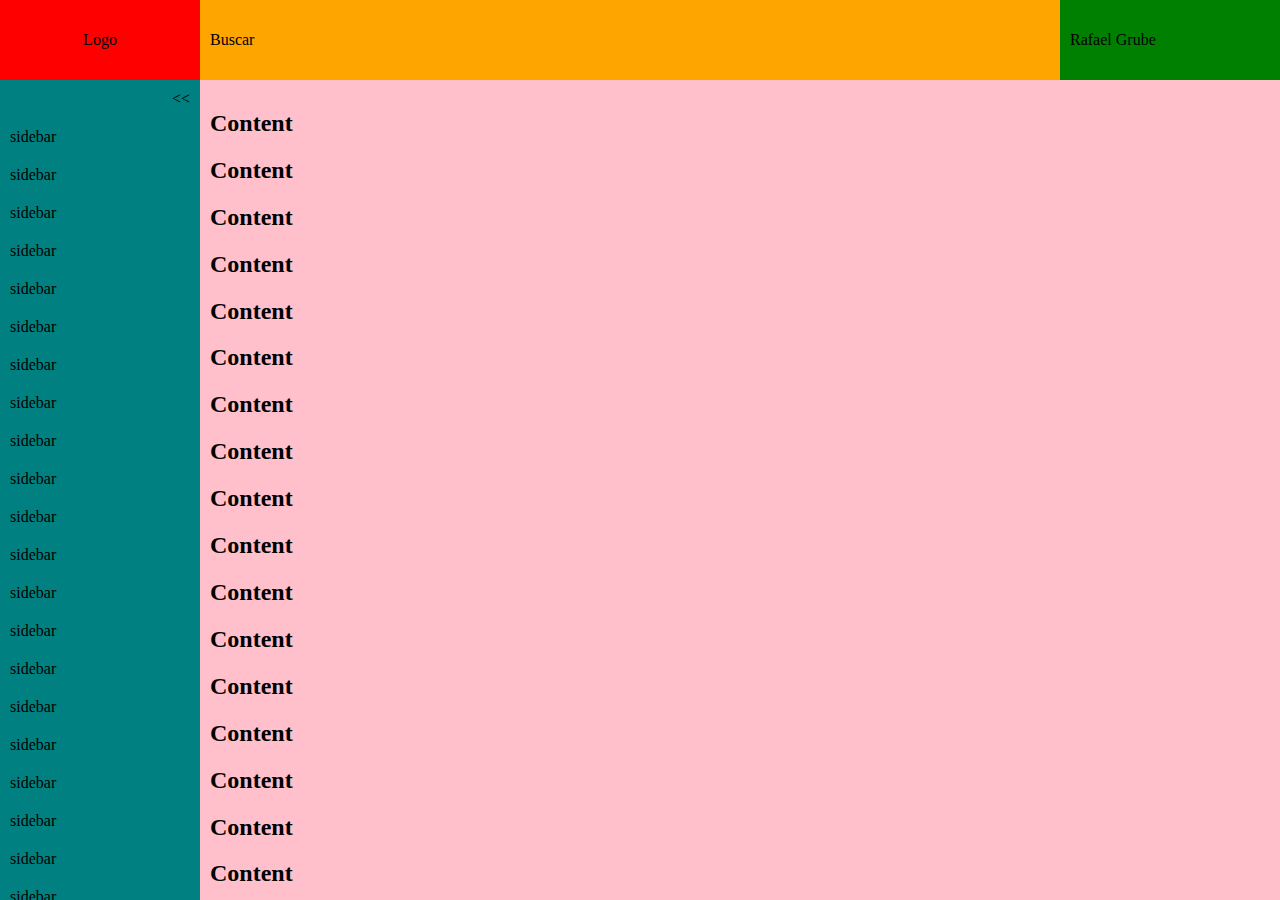
<file: index.html>
<!DOCTYPE html>
<html lang="en">
<head>
    <meta charset="UTF-8">
    <meta name="viewport" content="width=device-width, initial-scale=1.0">
    <meta http-equiv="X-UA-Compatible" content="ie=edge">
    <title>Teste de Layout</title>
    <link rel="stylesheet" href="main.css">
</head>
<body>
    <div id="app">
        <header>
            <div class="header-wrapper">
                <div class="header-mobile-menu">
                    <span class="btn-open-sidebar">
                         Menu
                    </span>
                </div>
                <div class="header-left">
                    <div>
                        Logo
                    </div>
                </div>
                <div class="header-center">
                    <div>Buscar</div>
                </div>
                <div class="header-right">
                    <div class="">
                        Rafael Grube
                    </div>
                </div>
            </div>
        </header>
        <main>
            <aside class="aside-opened">
                <div class="sidebar-menu">
                    <div class="sidebar-header">
                        <div class="hidden-on-mobile">
                            <span class="btn-toggle-sidebar"> << </span>
                        </div>
                        <div class="show-on-mobile">
                            <span class="btn-close-sidebar">X</span>
                        </div>
                    </div>
                    <ul class="sidebar-items">
                        <li>sidebar</li>
                        <li>sidebar</li>
                        <li>sidebar</li>
                        <li>sidebar</li>
                        <li>sidebar</li>
                        <li>sidebar</li>
                        <li>sidebar</li>
                        <li>sidebar</li>
                        <li>sidebar</li>
                        <li>sidebar</li>
                        <li>sidebar</li>
                        <li>sidebar</li>
                        <li>sidebar</li>
                        <li>sidebar</li>
                        <li>sidebar</li>
                        <li>sidebar</li>
                        <li>sidebar</li>
                        <li>sidebar</li>
                        <li>sidebar</li>
                        <li>sidebar</li>
                        <li>sidebar</li>
                        <li>sidebar</li>
                    </ul>
                </div>
            </aside>
            <div id="content">
                <div class="container">
                    <h2>Content</h2>
                    <h2>Content</h2>
                    <h2>Content</h2>
                    <h2>Content</h2>
                    <h2>Content</h2>
                    <h2>Content</h2>
                    <h2>Content</h2>
                    <h2>Content</h2>
                    <h2>Content</h2>
                    <h2>Content</h2>

                    <h2>Content</h2>
                    <h2>Content</h2>
                    <h2>Content</h2>
                    <h2>Content</h2>
                    <h2>Content</h2>
                    <h2>Content</h2>
                    <h2>Content</h2>
                    <h2>Content</h2>
                    <h2>Content</h2>
                    <h2>Content</h2>
                </div>
            </div>
        </main>
    </div>
    <script src="https://code.jquery.com/jquery-3.3.1.min.js"
        integrity="sha256-FgpCb/KJQlLNfOu91ta32o/NMZxltwRo8QtmkMRdAu8="
        crossorigin="anonymous">
    </script>
    <script>
        $(document).ready(function() {
            toggleSidebar()
            openSidebarMobile()
            closeSidebarMobile()
        })

        function toggleSidebar() {
            $('.btn-toggle-sidebar').on('click', function () {
                $('aside').toggleClass('aside-closed').toggleClass('aside-opened')
            })
        }

        function openSidebarMobile() {
            $('.btn-open-sidebar').on('click', function () {
                $('aside').fadeIn("fast", function () {
                    $(this).removeClass('aside-closed').addClass('aside-opened')
                })
            })
        }

        function closeSidebarMobile() {
            $('.btn-close-sidebar').on('click', function() {
                $('aside').fadeOut("fast", function() {
                    $(this).removeClass('aside-opened').addClass('aside-closed')
                })
            })


            if( $('aside').hasClass('aside-opened') && $(window).width() < 768){
                $('#content').on('click', function () {
                    $('aside').fadeOut("fast", function () {
                        $(this).removeClass('aside-opened').addClass('aside-closed')
                    })
                })
            }
        }
    </script>
</body>
</html>
</file>
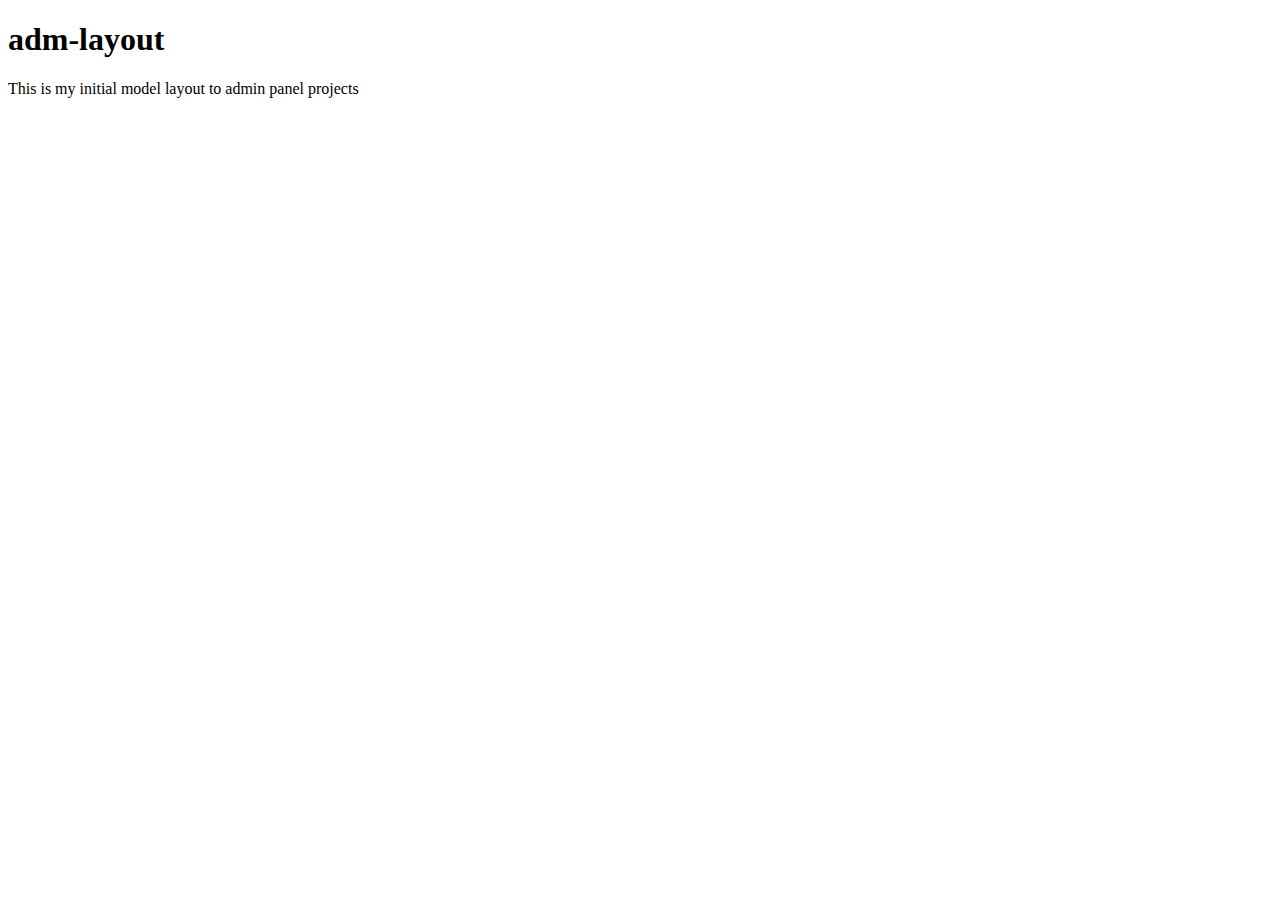
<file: README.html>
<!DOCTYPE html>
<html xmlns="http://www.w3.org/1999/xhtml" lang="en">
<head>
	<meta charset="utf-8"/>
</head>
<body>

<h1 id="adm-layout">adm-layout</h1>

<p>This is my initial model layout to admin panel projects</p>

</body>
</html>
</file>
<file: main.css>
html, body {
  margin: 0;
  padding: 0;
  border: 0; }

@media only screen and (max-width: 767px) {
  .hidden-on-mobile {
    display: none; }
  .show-on-mobile {
    display: block; }
  #app {
    display: flex;
    flex-direction: column;
    background-color: red;
    min-height: 100vh;
    position: relative; }
    #app header {
      order: 1;
      background-color: orange;
      height: 50px;
      width: 100%; }
      #app header .header-wrapper {
        position: fixed;
        top: 0;
        left: 0;
        right: 0;
        max-height: 50px;
        height: 50px;
        display: flex;
        flex-direction: row;
        align-items: center;
        z-index: 1000; }
        #app header .header-wrapper .header-left, #app header .header-wrapper .header-right, #app header .header-wrapper .header-mobile-menu {
          width: 100%;
          flex-grow: 1;
          display: flex;
          align-items: center;
          min-height: 50px;
          max-height: 50px;
          height: 100%; }
        #app header .header-wrapper .header-mobile-menu {
          order: 1;
          display: flex;
          background: yellow;
          justify-content: flex-start;
          padding: 0 10px; }
          #app header .header-wrapper .header-mobile-menu .btn-open-sidebar {
            cursor: pointer; }
        #app header .header-wrapper .header-left {
          order: 2;
          background: green;
          justify-content: center;
          padding: 0 10px; }
        #app header .header-wrapper .header-right {
          order: 3;
          background: teal;
          justify-content: flex-end;
          padding: 0 10px; }
        #app header .header-wrapper .header-center {
          display: none; }
    #app main {
      background: pink;
      flex-grow: 2;
      order: 2;
      position: relative;
      width: 100%; }
      #app main aside {
        background: grey;
        height: 100%;
        position: fixed;
        top: 0;
        left: 0; }
        #app main aside.aside-opened {
          display: block;
          width: 90%;
          background: #fff;
          opacity: 0.95;
          z-index: 1001;
          transition: width 0.3s ease; }
        #app main aside.aside-closed {
          width: 0%;
          transition: width 0.3s ease; }
        #app main aside .sidebar-menu .sidebar-header {
          text-align: right; }
          #app main aside .sidebar-menu .sidebar-header .btn-close-sidebar {
            padding-right: 20px;
            cursor: pointer; }
        #app main aside .sidebar-menu div {
          margin: 20px 0;
          width: 100%; }
      #app main div#content {
        background: cyan;
        position: relative;
        top: 0;
        left: 0;
        right: 0;
        margin: 0;
        padding: 10px;
        min-height: 100%;
        height: 100%;
        overflow-x: hidden; }
      #app main aside {
        overflow: hidden; }
      #app main aside.aside-opened {
        overflow: hidden;
        height: 100%; }
        #app main aside.aside-opened .sidebar-menu {
          position: absolute;
          top: 0;
          left: 0;
          right: 0;
          bottom: 0;
          box-sizing: content-box;
          height: 100%;
          width: 100%;
          overflow-y: scroll; } }

@media only screen and (min-width: 768px) {
  .hidden-on-mobile {
    display: block; }
  .show-on-mobile {
    display: none; }
  #app {
    background-color: grey;
    position: relative;
    display: flex;
    flex-direction: column;
    flex-wrap: wrap;
    min-height: 100vh; }
    #app header {
      background: yellow;
      flex-grow: 0;
      order: 1;
      height: 80px;
      width: 100%; }
      #app header .header-wrapper {
        position: relative;
        max-height: 80px;
        height: 80px;
        display: flex;
        flex-direction: row;
        align-items: center; }
        #app header .header-wrapper .header-left, #app header .header-wrapper .header-center, #app header .header-wrapper .header-right, #app header .header-wrapper .header-mobile-menu {
          display: flex;
          flex-wrap: wrap;
          align-items: center;
          min-height: 80px;
          max-height: 80px; }
        #app header .header-wrapper .header-left, #app header .header-wrapper .header-right {
          min-width: 200px;
          max-width: 200px; }
        #app header .header-wrapper .header-mobile-menu {
          display: none; }
        #app header .header-wrapper .header-left {
          order: 1;
          background-color: red;
          justify-content: center; }
        #app header .header-wrapper .header-center {
          order: 2;
          background-color: orange;
          width: 100%;
          padding: 10px; }
        #app header .header-wrapper .header-right {
          order: 3;
          background-color: green;
          padding: 10px; }
    #app main {
      background: red;
      flex-grow: 2;
      order: 2;
      position: relative;
      width: 100%;
      display: flex;
      flex-direction: row;
      flex-wrap: wrap; }
      #app main aside {
        order: 1;
        flex-grow: 0;
        background: teal;
        min-height: 100%; }
        #app main aside.aside-closed {
          width: 80px;
          transition: all 0.3s ease; }
        #app main aside.aside-opened {
          width: 200px;
          transition: all 0.3s ease-out; }
        #app main aside .sidebar-menu {
          display: block;
          box-sizing: content-box;
          width: 100%; }
          #app main aside .sidebar-menu .sidebar-header {
            padding: 10px;
            text-align: right; }
          #app main aside .sidebar-menu ul.sidebar-items {
            list-style: none;
            margin: 0;
            padding: 0; }
            #app main aside .sidebar-menu ul.sidebar-items li {
              padding: 10px; }
          #app main aside .sidebar-menu .btn-toggle-sidebar {
            cursor: pointer; }
      #app main #content {
        order: 2;
        flex-grow: 2;
        background: pink;
        min-height: 100%; }
        #app main #content .container {
          padding: 10px; }
      #app main #content, #app main aside {
        overflow: hidden;
        position: relative; }
      #app main #content .container, #app main aside .sidebar-menu {
        position: absolute;
        top: 0;
        left: 0;
        right: 0;
        bottom: 0;
        box-sizing: content-box;
        height: 100%;
        width: 100%;
        overflow-y: scroll; } }
</file>
